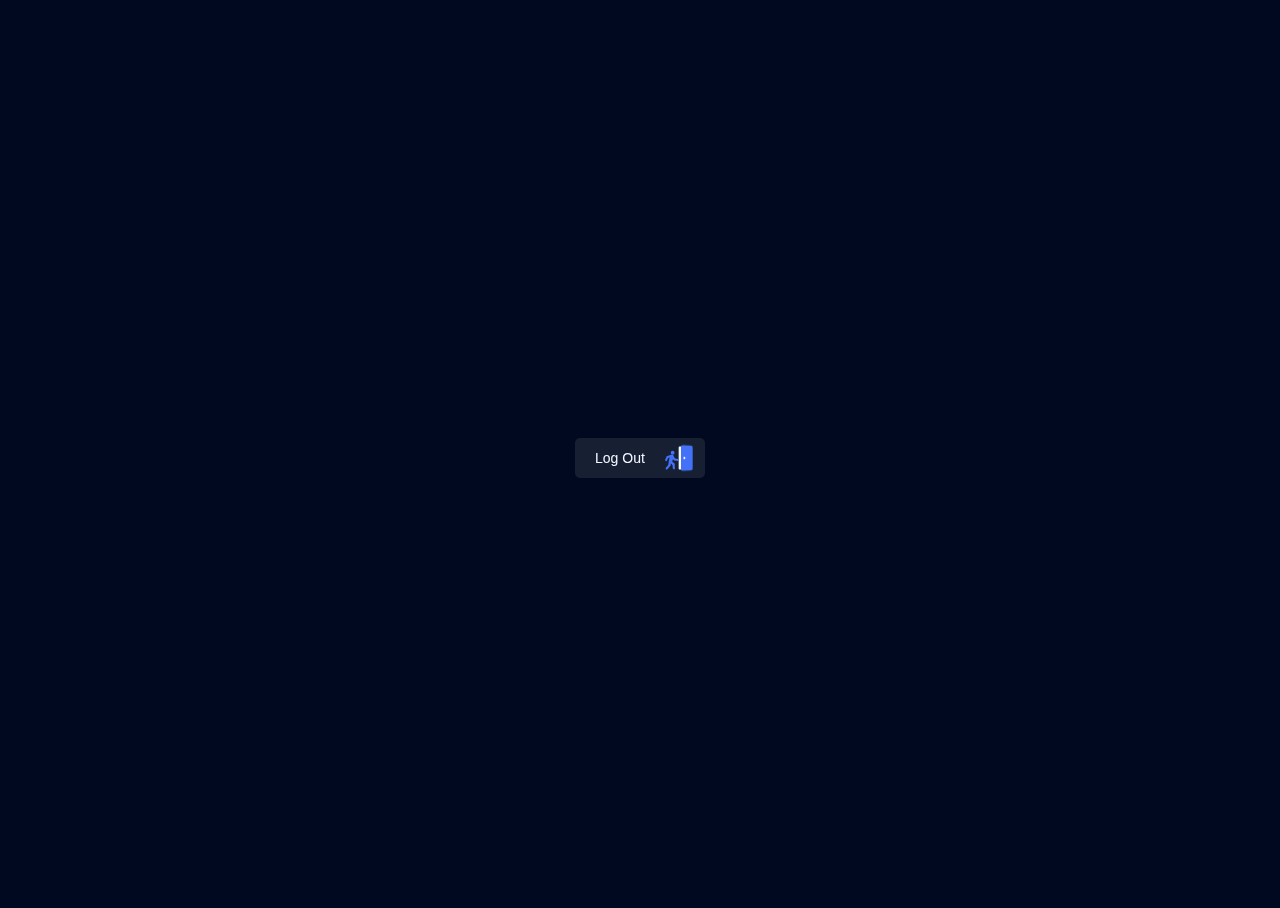
<file: logout_animation.html>
<!DOCTYPE html>
<html lang="en">
  <head>
    <meta charset="UTF-8" />
    <meta name="viewport" content="width=device-width, initial-scale=1.0" />
    <title>Animated Logout Button</title>
<style>
.logoutButton {
  --figure-duration: 100ms;
  --transform-figure: none;
  --walking-duration: 100ms;
  --transform-arm1: none;
  --transform-wrist1: none;
  --transform-arm2: none;
  --transform-wrist2: none;
  --transform-leg1: none;
  --transform-calf1: none;
  --transform-leg2: none;
  --transform-calf2: none;

  background: none;
  border: 0;
  color: #f4f7ff;
  cursor: pointer;
  display: block;
  font-family: 'Quicksand', sans-serif;
  font-size: 14px;
  font-weight: 500;
  height: 40px;
  outline: none;
  padding: 0 0 0 20px;
  perspective: 100px;
  position: relative;
  text-align: left;
  width: 130px;
  -webkit-tap-highlight-color: transparent;
}

.logoutButton::before {
  background-color: #ffffff17;
  border-radius: 5px;
  content: '';
  display: block;
  height: 100%;
  left: 0;
  position: absolute;
  top: 0;
  transform: none;
  transition: transform 50ms ease;
  width: 100%;
  z-index: 2;
}

.logoutButton:hover .door {
  transform: rotateY(20deg);
}

.logoutButton:active::before {
  transform: scale(.96);
}

.logoutButton:active .door {
  transform: rotateY(28deg);
}

.logoutButton.clicked::before {
  transform: none;
}

.logoutButton.clicked .door {
  transform: rotateY(35deg);
}

.logoutButton.door-slammed .door {
  transform: none;
  transition: transform 100ms ease-in 250ms;
}

.logoutButton.falling {
  animation: shake 200ms linear;
}

.logoutButton.falling .bang {
  animation: flash 300ms linear;
}

.logoutButton.falling .figure {
  animation: spin 1000ms infinite linear;
  bottom: -1080px;
  opacity: 0;
  right: 1px;
  transition: transform calc(var(--figure-duration) * 1ms) linear,
    bottom calc(var(--figure-duration) * 1ms) cubic-bezier(0.7, 0.1, 1, 1) 100ms,
    opacity calc(var(--figure-duration) * 0.25ms) linear calc(var(--figure-duration) * 0.75ms);
  z-index: 1;
}

.logoutButton--light::before {
  background-color: #f4f7ff;
}

.logoutButton--light .button-text {
  color: #1f2335;
}

.logoutButton--light .door, .logoutButton--light .doorway {
  fill: #1f2335;
}

.button-text {
  color: #f4f7ff;
  font-weight: 500;
  position: relative;
  z-index: 10;
}

svg {
  display: block;
  position: absolute;
}

.figure {
  bottom: 5px;
  fill: #4371f7;
  right: 18px;
  transform: var(--transform-figure);
  transition: transform calc(var(--figure-duration) * 1ms) cubic-bezier(0.2, 0.1, 0.80, 0.9);
  width: 30px;
  z-index: 4;
}

.door, .doorway {
  bottom: 4px;
  fill: #f4f7ff;
  right: 12px;
  width: 32px;
}

.door {
  transform: rotateY(20deg);
  transform-origin: 100% 50%;
  transform-style: preserve-3d;
  transition: transform 200ms ease;
  z-index: 5;
}

.door path {
  fill: #4371f7;
  stroke: #4371f7;
  stroke-width: 4;
}

.doorway {
  z-index: 3;
}

.bang {
  opacity: 0;
}

.arm1, .wrist1, .arm2, .wrist2, .leg1, .calf1, .leg2, .calf2 {
  transition: transform calc(var(--walking-duration) * 1ms) ease-in-out;
}

.arm1 {
  transform: var(--transform-arm1);
  transform-origin: 52% 45%;
}

.wrist1 {
  transform: var(--transform-wrist1);
  transform-origin: 59% 55%;
}

.arm2 {
  transform: var(--transform-arm2);
  transform-origin: 47% 43%;
}

.wrist2 {
  transform: var(--transform-wrist2);
  transform-origin: 35% 47%;
}

.leg1 {
  transform: var(--transform-leg1);
  transform-origin: 47% 64.5%;
}

.calf1 {
  transform: var(--transform-calf1);
  transform-origin: 55.5% 71.5%;
}

.leg2 {
  transform: var(--transform-leg2);
  transform-origin: 43% 63%;
}

.calf2 {
  transform: var(--transform-calf2);
  transform-origin: 41.5% 73%;
}

@keyframes spin {
  from { transform: rotate(0deg) scale(0.94); }
  to { transform: rotate(359deg) scale(0.94); }
}

@keyframes shake {
  0% { transform: rotate(-1deg); }
  50% { transform: rotate(2deg); }
  100% { transform: rotate(-1deg); }
}

@keyframes flash {
  0% { opacity: 0.4; }
  100% { opacity: 0; }
}

html, body {
  height: 100%;
}

body {
  align-items: center;
  background: #00091F;
  display: flex;
  justify-content: center;
  overflow: hidden;
  -webkit-font-smoothing: antialiased;
}

.background {
  align-items: center;
  display: flex;
  height: 100%;
  justify-content: center;
  width: 50%;
}

button {
  margin: 20px;
}
</style>
  </head>
  <body>
    <div class="background background--light">
      <button class="logoutButton logoutButton--dark">
        <svg class="doorway" viewBox="0 0 100 100">
          <path
            d="M93.4 86.3H58.6c-1.9 0-3.4-1.5-3.4-3.4V17.1c0-1.9 1.5-3.4 3.4-3.4h34.8c1.9 0 3.4 1.5 3.4 3.4v65.8c0 1.9-1.5 3.4-3.4 3.4z"
          />
          <path
            class="bang"
            d="M40.5 43.7L26.6 31.4l-2.5 6.7zM41.9 50.4l-19.5-4-1.4 6.3zM40 57.4l-17.7 3.9 3.9 5.7z"
          />
        </svg>
        <svg class="figure" viewBox="0 0 100 100">
          <circle cx="52.1" cy="32.4" r="6.4" />
          <path
            d="M50.7 62.8c-1.2 2.5-3.6 5-7.2 4-3.2-.9-4.9-3.5-4-7.8.7-3.4 3.1-13.8 4.1-15.8 1.7-3.4 1.6-4.6 7-3.7 4.3.7 4.6 2.5 4.3 5.4-.4 3.7-2.8 15.1-4.2 17.9z"
          />
          <g class="arm1">
            <path
              d="M55.5 56.5l-6-9.5c-1-1.5-.6-3.5.9-4.4 1.5-1 3.7-1.1 4.6.4l6.1 10c1 1.5.3 3.5-1.1 4.4-1.5.9-3.5.5-4.5-.9z"
            />
            <path
              class="wrist1"
              d="M69.4 59.9L58.1 58c-1.7-.3-2.9-1.9-2.6-3.7.3-1.7 1.9-2.9 3.7-2.6l11.4 1.9c1.7.3 2.9 1.9 2.6 3.7-.4 1.7-2 2.9-3.8 2.6z"
            />
          </g>
          <g class="arm2">
            <path
              d="M34.2 43.6L45 40.3c1.7-.6 3.5.3 4 2 .6 1.7-.3 4-2 4.5l-10.8 2.8c-1.7.6-3.5-.3-4-2-.6-1.6.3-3.4 2-4z"
            />
            <path
              class="wrist2"
              d="M27.1 56.2L32 45.7c.7-1.6 2.6-2.3 4.2-1.6 1.6.7 2.3 2.6 1.6 4.2L33 58.8c-.7 1.6-2.6 2.3-4.2 1.6-1.7-.7-2.4-2.6-1.7-4.2z"
            />
          </g>
          <g class="leg1">
            <path
              d="M52.1 73.2s-7-5.7-7.9-6.5c-.9-.9-1.2-3.5-.1-4.9 1.1-1.4 3.8-1.9 5.2-.9l7.9 7c1.4 1.1 1.7 3.5.7 4.9-1.1 1.4-4.4 1.5-5.8.4z"
            />
            <path
              class="calf1"
              d="M52.6 84.4l-1-12.8c-.1-1.9 1.5-3.6 3.5-3.7 2-.1 3.7 1.4 3.8 3.4l1 12.8c.1 1.9-1.5 3.6-3.5 3.7-2 0-3.7-1.5-3.8-3.4z"
            />
          </g>
          <g class="leg2">
            <path
              d="M37.8 72.7s1.3-10.2 1.6-11.4 2.4-2.8 4.1-2.6c1.7.2 3.6 2.3 3.4 4l-1.8 11.1c-.2 1.7-1.7 3.3-3.4 3.1-1.8-.2-4.1-2.4-3.9-4.2z"
            />
            <path
              class="calf2"
              d="M29.5 82.3l9.6-10.9c1.3-1.4 3.6-1.5 5.1-.1 1.5 1.4.4 4.9-.9 6.3l-8.5 9.6c-1.3 1.4-3.6 1.5-5.1.1-1.4-1.3-1.5-3.5-.2-5z"
            />
          </g>
        </svg>
        <svg class="door" viewBox="0 0 100 100">
          <path
            d="M93.4 86.3H58.6c-1.9 0-3.4-1.5-3.4-3.4V17.1c0-1.9 1.5-3.4 3.4-3.4h34.8c1.9 0 3.4 1.5 3.4 3.4v65.8c0 1.9-1.5 3.4-3.4 3.4z"
          />
          <circle cx="66" cy="50" r="3.7" />
        </svg>
        <span class="button-text">Log Out</span>
      </button>
    </div>

    <script>
document.querySelectorAll('.logoutButton').forEach(button => {
    button.state = 'default'
  
    // function to transition a button from one state to the next
    let updateButtonState = (button, state) => {
      if (logoutButtonStates[state]) {
        button.state = state
        for (let key in logoutButtonStates[state]) {
          button.style.setProperty(key, logoutButtonStates[state][key])
        }
      }
    }
  
    // mouse hover listeners on button
    button.addEventListener('mouseenter', () => {
      if (button.state === 'default') {
        updateButtonState(button, 'hover')
      }
    })
    button.addEventListener('mouseleave', () => {
      if (button.state === 'hover') {
        updateButtonState(button, 'default')
      }
    })
  
    // click listener on button
    button.addEventListener('click', () => {
      if (button.state === 'default' || button.state === 'hover') {
        button.classList.add('clicked')
        updateButtonState(button, 'walking1')
        setTimeout(() => {
          button.classList.add('door-slammed')
          updateButtonState(button, 'walking2')
          setTimeout(() => {
            button.classList.add('falling')
            updateButtonState(button, 'falling1')
            setTimeout(() => {
              updateButtonState(button, 'falling2')
              setTimeout(() => {
                updateButtonState(button, 'falling3')
                setTimeout(() => {
                  button.classList.remove('clicked')
                  button.classList.remove('door-slammed')
                  button.classList.remove('falling')
                  updateButtonState(button, 'default')
                }, 1000)
              }, logoutButtonStates['falling2']['--walking-duration'])
            }, logoutButtonStates['falling1']['--walking-duration'])
          }, logoutButtonStates['walking2']['--figure-duration'])
        }, logoutButtonStates['walking1']['--figure-duration'])
      }
    })
  })
  
  const logoutButtonStates = {
    'default': {
      '--figure-duration': '100',
      '--transform-figure': 'none',
      '--walking-duration': '100',
      '--transform-arm1': 'none',
      '--transform-wrist1': 'none',
      '--transform-arm2': 'none',
      '--transform-wrist2': 'none',
      '--transform-leg1': 'none',
      '--transform-calf1': 'none',
      '--transform-leg2': 'none',
      '--transform-calf2': 'none'
    },
    'hover': {
      '--figure-duration': '100',
      '--transform-figure': 'translateX(1.5px)',
      '--walking-duration': '100',
      '--transform-arm1': 'rotate(-5deg)',
      '--transform-wrist1': 'rotate(-15deg)',
      '--transform-arm2': 'rotate(5deg)',
      '--transform-wrist2': 'rotate(6deg)',
      '--transform-leg1': 'rotate(-10deg)',
      '--transform-calf1': 'rotate(5deg)',
      '--transform-leg2': 'rotate(20deg)',
      '--transform-calf2': 'rotate(-20deg)'
    },
    'walking1': {
      '--figure-duration': '300',
      '--transform-figure': 'translateX(11px)',
      '--walking-duration': '300',
      '--transform-arm1': 'translateX(-4px) translateY(-2px) rotate(120deg)',
      '--transform-wrist1': 'rotate(-5deg)',
      '--transform-arm2': 'translateX(4px) rotate(-110deg)',
      '--transform-wrist2': 'rotate(-5deg)',
      '--transform-leg1': 'translateX(-3px) rotate(80deg)',
      '--transform-calf1': 'rotate(-30deg)',
      '--transform-leg2': 'translateX(4px) rotate(-60deg)',
      '--transform-calf2': 'rotate(20deg)'
    },
    'walking2': {
      '--figure-duration': '400',
      '--transform-figure': 'translateX(17px)',
      '--walking-duration': '300',
      '--transform-arm1': 'rotate(60deg)',
      '--transform-wrist1': 'rotate(-15deg)',
      '--transform-arm2': 'rotate(-45deg)',
      '--transform-wrist2': 'rotate(6deg)',
      '--transform-leg1': 'rotate(-5deg)',
      '--transform-calf1': 'rotate(10deg)',
      '--transform-leg2': 'rotate(10deg)',
      '--transform-calf2': 'rotate(-20deg)'
    },
    'falling1': {
      '--figure-duration': '1600',
      '--walking-duration': '400',
      '--transform-arm1': 'rotate(-60deg)',
      '--transform-wrist1': 'none',
      '--transform-arm2': 'rotate(30deg)',
      '--transform-wrist2': 'rotate(120deg)',
      '--transform-leg1': 'rotate(-30deg)',
      '--transform-calf1': 'rotate(-20deg)',
      '--transform-leg2': 'rotate(20deg)'
    },
    'falling2': {
      '--walking-duration': '300',
      '--transform-arm1': 'rotate(-100deg)',
      '--transform-arm2': 'rotate(-60deg)',
      '--transform-wrist2': 'rotate(60deg)',
      '--transform-leg1': 'rotate(80deg)',
      '--transform-calf1': 'rotate(20deg)',
      '--transform-leg2': 'rotate(-60deg)'
    },
    'falling3': {
      '--walking-duration': '500',
      '--transform-arm1': 'rotate(-30deg)',
      '--transform-wrist1': 'rotate(40deg)',
      '--transform-arm2': 'rotate(50deg)',
      '--transform-wrist2': 'none',
      '--transform-leg1': 'rotate(-30deg)',
      '--transform-leg2': 'rotate(20deg)',
      '--transform-calf2': 'none'
    }
  }
  </script>
  </body>
</html>
</file>
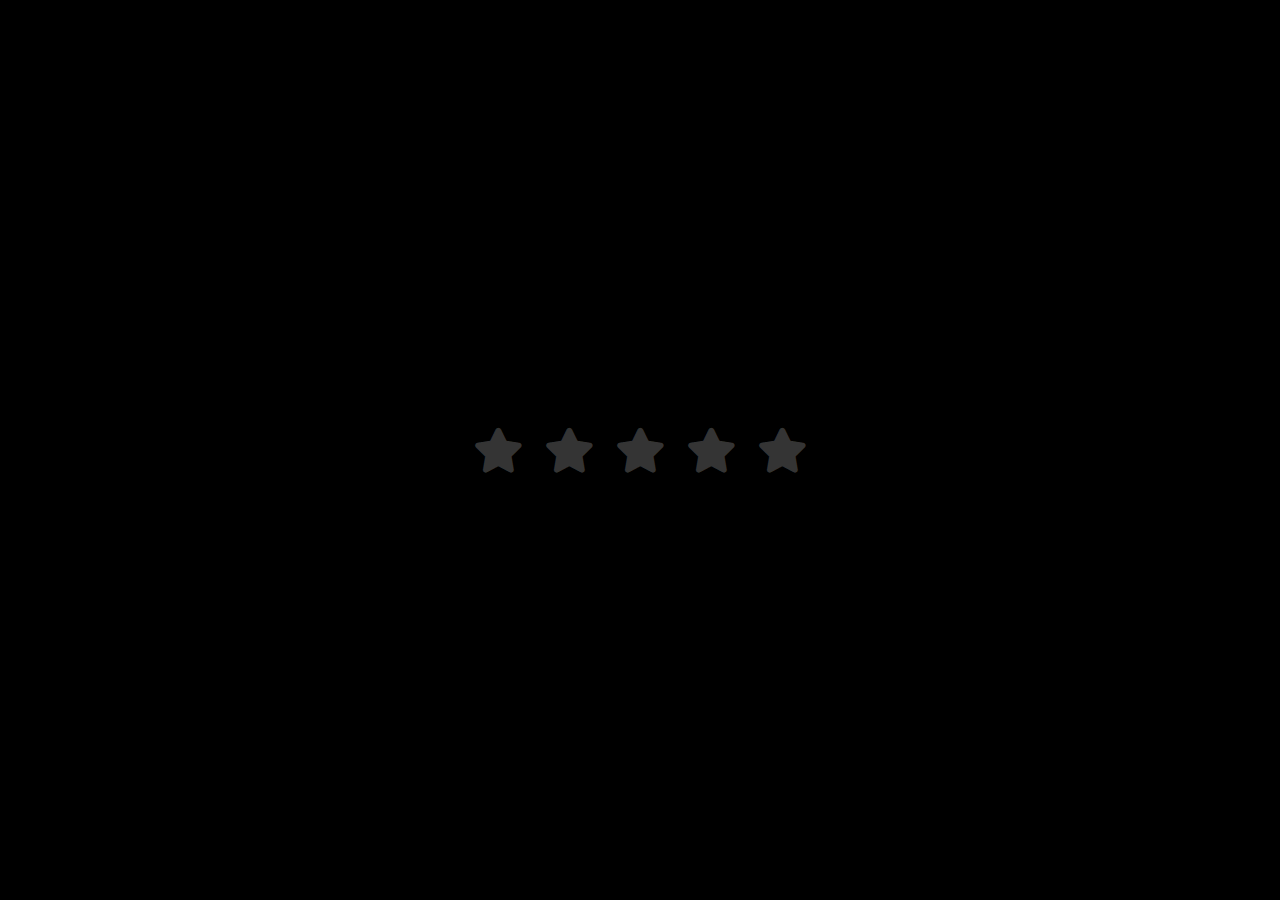
<file: star_rating.html>
<!DOCTYPE html>
<html lang="en">

<head>
    <meta charset="UTF-8">
    <meta name="viewport" content="width=device-width, initial-scale=1.0">
    <title>Star Rating Using Pure CSS</title>
    <link rel="stylesheet" href="https://cdnjs.cloudflare.com/ajax/libs/font-awesome/6.5.1/css/all.css" crossorigin="anonymous" />
<style>* {
    margin: 0;
    padding: 0;
    box-sizing: border-box;
}

body {
    background: #000;
}

.main-container {
    display: flex;
    justify-content: center;
    align-items: center;
    min-width: 450px;
    min-height: 100vh;
}

.rating-box {
    gap: 20px;
    display: flex;
    position: relative;
    flex-direction: row-reverse;
}

.rating-box label {
    font-size: 45px;
    cursor: pointer;
}

input:not(:checked)~label {
    color: #eeeeee3a;
    transition: .3s;
}

input:checked~label {
    color: #ffa534;
    animation: filling-animation .7s forwards;
    filter: drop-shadow(0px 0px 10px #ffffff3f);
}

.emojis {
    width: 100%;
    height: fit-content;
    position: absolute;
    text-align: center;
    bottom: -80px;
    font-size: 40px;
    color: white;
    filter: drop-shadow(0px 0px 10px #ffffff3f);
}

#rating-1:checked~.emojis::after {
    content: '😞';
}

#rating-2:checked~.emojis::after {
    content: '😐';
}

#rating-3:checked~.emojis::after {
    content: '🙂';
}

#rating-4:checked~.emojis::after {
    content: '😃';
}

#rating-5:checked~.emojis::after {
    content: '😍';
}

@keyframes filling-animation {

    0%,
    100% {
        transform: scale(1);
    }

    30% {
        transform: scale(0);
    }

    60% {
        transform: scale(1.2);
    }

}</style>
</head>
<body>
    <div class="main-container">
        <div class="rating-box">
            <input type="radio" id="rating-5" name="rating" hidden>
            <label for="rating-5" class="fas fa-star"></label>
            <input type="radio" id="rating-4" name="rating" hidden>
            <label for="rating-4" class="fas fa-star"></label>
            <input type="radio" id="rating-3" name="rating" hidden>
            <label for="rating-3" class="fas fa-star"></label>
            <input type="radio" id="rating-2" name="rating" hidden>
            <label for="rating-2" class="fas fa-star"></label>
            <input type="radio" id="rating-1" name="rating" hidden>
            <label for="rating-1" class="fas fa-star"></label>
            <div class="emojis"></div>
        </div>
    </div>
</body>
</html>
</file>
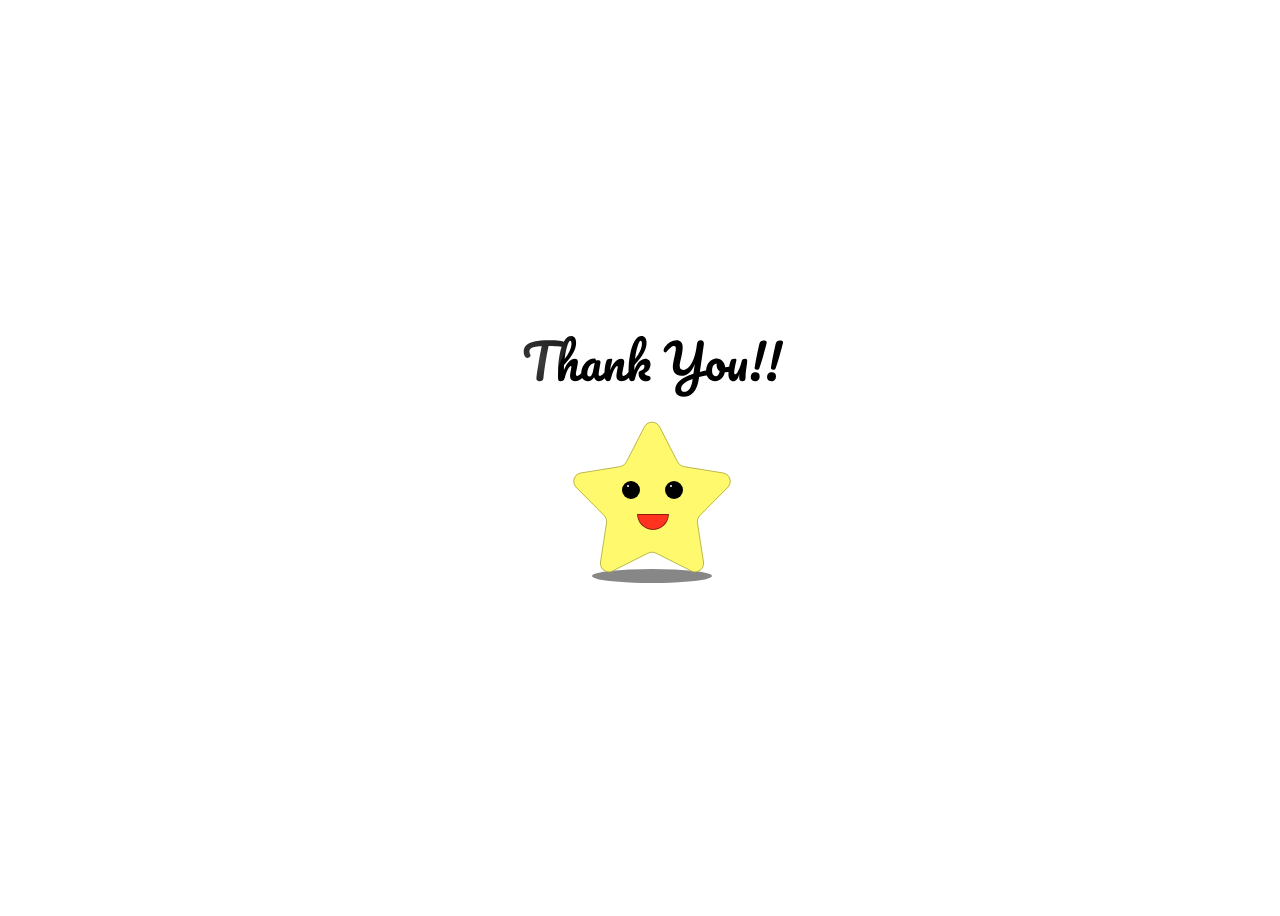
<file: thank_u_animation.html>
<!DOCTYPE html>
<html lang="en" >
<head>
  <meta charset="UTF-8">
  <title>Thank you animation</title>
  <link rel="stylesheet" href="https://public.codepenassets.com/css/normalize-5.0.0.min.css">
<style>
body {
  display: flex;
  justify-content: center;
  align-items: center;
  height: 100vh;
}
body > div {
  height: content;
}
body .screen {
  opacity: 0.25;
  -webkit-animation: slide 4s linear infinite;
          animation: slide 4s linear infinite;
}
body .star {
  -webkit-animation: bounce 4s linear infinite;
          animation: bounce 4s linear infinite;
}
body .shaddow {
  transform-origin: center center;
  -webkit-animation: bounceShaddow 4s linear infinite;
          animation: bounceShaddow 4s linear infinite;
}

@-webkit-keyframes slide {
  from {
    transform: translatex(-10%);
  }
  to {
    transform: translatex(100%);
  }
}

@keyframes slide {
  from {
    transform: translatex(-10%);
  }
  to {
    transform: translatex(100%);
  }
}
@-webkit-keyframes bounce {
  0%, 40%, 50%, 60%, 100% {
    transform: translatey(0%);
  }
  45%, 55% {
    transform: translatey(-10%);
  }
}
@keyframes bounce {
  0%, 40%, 50%, 60%, 100% {
    transform: translatey(0%);
  }
  45%, 55% {
    transform: translatey(-10%);
  }
}
@-webkit-keyframes bounceShaddow {
  0%, 40%, 50%, 60%, 100% {
    opacity: 100%;
    transform: scale(1, 1);
  }
  45%, 55% {
    opacity: 30%;
    transform: scale(0.8, 0.7) translatey(10%);
  }
}
@keyframes bounceShaddow {
  0%, 40%, 50%, 60%, 100% {
    opacity: 100%;
    transform: scale(1, 1);
  }
  45%, 55% {
    opacity: 30%;
    transform: scale(0.8, 0.7) translatey(10%);
  }
}</style>

</head>
<body>
<!-- partial:index.partial.html -->
<svg width="287" height="278" viewBox="0 0 287 278" fill="none" xmlns="http://www.w3.org/2000/svg">
  <path class="thank-you" d="M65.368 22.16C66.36 22.352 67.096 22.688 67.576 23.168C68.088 23.648 68.344 24.208 68.344 24.848C68.344 25.904 68.04 26.672 67.432 27.152C66.856 27.632 65.928 27.824 64.648 27.728C61.768 27.504 59.512 27.36 57.88 27.296C56.28 27.2 54.168 27.136 51.544 27.104C50.36 32.992 49.272 38.912 48.28 44.864C47.928 47.04 47.56 49.568 47.176 52.448C46.792 55.296 46.536 57.6 46.408 59.36C46.344 60.288 45.96 61.008 45.256 61.52C44.552 62 43.704 62.24 42.712 62.24C41.656 62.24 40.84 61.984 40.264 61.472C39.688 60.96 39.4 60.288 39.4 59.456C39.4 58.688 39.512 57.424 39.736 55.664C39.992 53.872 40.28 52 40.6 50.048C40.952 48.096 41.224 46.4 41.416 44.96C41.768 42.528 42.168 40.112 42.616 37.712C43.064 35.312 43.512 33.04 43.96 30.896C44.056 30.416 44.168 29.872 44.296 29.264C44.424 28.624 44.568 27.92 44.728 27.152C41.592 27.248 39.128 27.504 37.336 27.92C35.544 28.336 34.264 28.928 33.496 29.696C32.76 30.432 32.392 31.392 32.392 32.576C32.392 33.664 32.712 34.704 33.352 35.696C33.48 35.92 33.544 36.16 33.544 36.416C33.544 37.024 33.176 37.6 32.44 38.144C31.736 38.656 31 38.912 30.232 38.912C29.688 38.912 29.24 38.752 28.888 38.432C28.248 37.888 27.72 37.12 27.304 36.128C26.888 35.104 26.68 33.952 26.68 32.672C26.68 29.952 27.56 27.776 29.32 26.144C31.112 24.48 33.816 23.264 37.432 22.496C41.08 21.728 45.752 21.344 51.448 21.344C54.968 21.344 57.768 21.408 59.848 21.536C61.96 21.664 63.8 21.872 65.368 22.16ZM87.4128 51.296C87.8288 51.296 88.1488 51.488 88.3728 51.872C88.6288 52.256 88.7568 52.784 88.7568 53.456C88.7568 54.736 88.4528 55.728 87.8448 56.432C86.3728 58.128 84.8528 59.52 83.2848 60.608C81.7488 61.696 79.9888 62.24 78.0048 62.24C76.3728 62.24 75.1408 61.776 74.3088 60.848C73.4768 59.888 73.0608 58.512 73.0608 56.72C73.0608 55.824 73.2848 54.224 73.7328 51.92C74.1488 49.904 74.3568 48.512 74.3568 47.744C74.3568 47.232 74.1808 46.976 73.8288 46.976C73.4128 46.976 72.8208 47.52 72.0528 48.608C71.2848 49.664 70.5168 51.072 69.7488 52.832C68.9808 54.592 68.3568 56.448 67.8768 58.4C67.2688 60.96 65.7648 62.24 63.3648 62.24C62.4048 62.24 61.7648 61.904 61.4448 61.232C61.1568 60.528 61.0128 59.28 61.0128 57.488C61.0128 56.464 61.0288 55.648 61.0608 55.04L61.1088 51.2C61.1088 46.272 61.6048 41.136 62.5968 35.792C63.6208 30.448 65.1088 25.968 67.0608 22.352C69.0448 18.704 71.4128 16.88 74.1648 16.88C75.6368 16.88 76.8208 17.52 77.7168 18.8C78.6448 20.048 79.1088 21.68 79.1088 23.696C79.1088 26.928 78.1648 30.288 76.2768 33.776C74.3888 37.232 71.3168 41.28 67.0608 45.92C66.9648 47.584 66.9168 49.296 66.9168 51.056C67.9728 48.336 69.1408 46.128 70.4208 44.432C71.7328 42.704 73.0128 41.472 74.2608 40.736C75.5408 40 76.7088 39.632 77.7648 39.632C79.8448 39.632 80.8848 40.672 80.8848 42.752C80.8848 44 80.5328 46.256 79.8288 49.52C79.2208 52.304 78.9168 54.144 78.9168 55.04C78.9168 56.32 79.3808 56.96 80.3088 56.96C80.9488 56.96 81.7008 56.576 82.5648 55.808C83.4608 55.008 84.6448 53.728 86.1168 51.968C86.5008 51.52 86.9328 51.296 87.4128 51.296ZM73.1568 21.632C72.5808 21.632 71.9408 22.464 71.2368 24.128C70.5328 25.76 69.8448 27.984 69.1728 30.8C68.5328 33.584 68.0048 36.624 67.5888 39.92C69.5728 37.584 71.2048 35.04 72.4848 32.288C73.7968 29.536 74.4528 27.04 74.4528 24.8C74.4528 23.776 74.3408 22.992 74.1168 22.448C73.8928 21.904 73.5728 21.632 73.1568 21.632ZM90.7705 62.24C88.7865 62.24 87.2025 61.52 86.0185 60.08C84.8345 58.64 84.2425 56.752 84.2425 54.416C84.2425 51.856 84.8345 49.44 86.0185 47.168C87.2025 44.864 88.7705 43.024 90.7225 41.648C92.7065 40.24 94.8025 39.536 97.0105 39.536C97.7145 39.536 98.1785 39.68 98.4025 39.968C98.6585 40.224 98.8665 40.704 99.0265 41.408C99.6985 41.28 100.403 41.216 101.139 41.216C102.707 41.216 103.491 41.776 103.491 42.896C103.491 43.568 103.251 45.168 102.771 47.696C102.035 51.376 101.667 53.936 101.667 55.376C101.667 55.856 101.779 56.24 102.003 56.528C102.259 56.816 102.579 56.96 102.963 56.96C103.571 56.96 104.307 56.576 105.171 55.808C106.035 55.008 107.203 53.728 108.675 51.968C109.059 51.52 109.491 51.296 109.971 51.296C110.387 51.296 110.707 51.488 110.931 51.872C111.187 52.256 111.315 52.784 111.315 53.456C111.315 54.736 111.011 55.728 110.403 56.432C109.091 58.064 107.699 59.44 106.227 60.56C104.755 61.68 103.331 62.24 101.955 62.24C100.899 62.24 99.9225 61.888 99.0265 61.184C98.1625 60.448 97.5065 59.456 97.0585 58.208C95.3945 60.896 93.2985 62.24 90.7705 62.24ZM92.4985 57.392C93.2025 57.392 93.8745 56.976 94.5145 56.144C95.1545 55.312 95.6185 54.208 95.9065 52.832L97.6825 44C96.3385 44.032 95.0905 44.544 93.9385 45.536C92.8185 46.496 91.9225 47.776 91.2505 49.376C90.5785 50.976 90.2425 52.672 90.2425 54.464C90.2425 55.456 90.4345 56.192 90.8185 56.672C91.2345 57.152 91.7945 57.392 92.4985 57.392ZM110.821 62.24C109.605 62.24 108.741 61.6 108.229 60.32C107.749 59.04 107.509 56.992 107.509 54.176C107.509 50.016 108.101 46.064 109.285 42.32C109.573 41.392 110.037 40.72 110.677 40.304C111.349 39.856 112.277 39.632 113.461 39.632C114.101 39.632 114.549 39.712 114.805 39.872C115.061 40.032 115.189 40.336 115.189 40.784C115.189 41.296 114.949 42.448 114.469 44.24C114.149 45.52 113.893 46.64 113.701 47.6C113.509 48.56 113.349 49.744 113.221 51.152C114.277 48.4 115.461 46.16 116.773 44.432C118.085 42.704 119.365 41.472 120.613 40.736C121.893 40 123.061 39.632 124.117 39.632C126.197 39.632 127.237 40.672 127.237 42.752C127.237 44 126.885 46.256 126.181 49.52C125.573 52.304 125.269 54.144 125.269 55.04C125.269 56.32 125.733 56.96 126.661 56.96C127.301 56.96 128.053 56.576 128.917 55.808C129.813 55.008 130.997 53.728 132.469 51.968C132.853 51.52 133.285 51.296 133.765 51.296C134.181 51.296 134.501 51.488 134.725 51.872C134.981 52.256 135.109 52.784 135.109 53.456C135.109 54.736 134.805 55.728 134.197 56.432C132.821 58.128 131.333 59.52 129.733 60.608C128.165 61.696 126.373 62.24 124.357 62.24C122.725 62.24 121.493 61.776 120.661 60.848C119.829 59.888 119.413 58.512 119.413 56.72C119.413 55.824 119.637 54.224 120.085 51.92C120.501 49.904 120.709 48.512 120.709 47.744C120.709 47.232 120.533 46.976 120.181 46.976C119.765 46.976 119.173 47.52 118.405 48.608C117.669 49.664 116.901 51.072 116.101 52.832C115.333 54.592 114.709 56.448 114.229 58.4C113.877 59.904 113.461 60.928 112.981 61.472C112.533 61.984 111.813 62.24 110.821 62.24ZM151.626 57.008C152.938 57.264 153.594 57.984 153.594 59.168C153.594 59.968 153.226 60.688 152.49 61.328C151.786 61.936 150.762 62.24 149.418 62.24C147.114 62.24 145.226 61.536 143.754 60.128C142.314 58.688 141.594 56.816 141.594 54.512C141.594 53.264 142.234 52.368 143.514 51.824C144.922 51.216 145.93 50.576 146.538 49.904C147.146 49.2 147.45 48.352 147.45 47.36C147.45 46.784 147.322 46.352 147.066 46.064C146.842 45.776 146.554 45.632 146.202 45.632C145.338 45.632 144.378 46.256 143.322 47.504C142.298 48.752 141.338 50.368 140.442 52.352C139.546 54.304 138.842 56.32 138.33 58.4C137.978 59.904 137.562 60.928 137.082 61.472C136.634 61.984 135.914 62.24 134.922 62.24C133.93 62.24 133.194 61.888 132.714 61.184C132.266 60.448 131.962 59.328 131.802 57.824C131.642 56.32 131.562 54.112 131.562 51.2C131.562 46.272 132.058 41.136 133.05 35.792C134.074 30.448 135.562 25.968 137.514 22.352C139.498 18.704 141.866 16.88 144.618 16.88C146.09 16.88 147.274 17.52 148.17 18.8C149.098 20.048 149.562 21.68 149.562 23.696C149.562 26.928 148.618 30.288 146.73 33.776C144.842 37.232 141.77 41.28 137.514 45.92C137.418 47.584 137.37 49.296 137.37 51.056C138.906 47.056 140.666 44.16 142.65 42.368C144.634 40.544 146.49 39.632 148.218 39.632C149.818 39.632 151.098 40.176 152.058 41.264C153.05 42.352 153.546 43.696 153.546 45.296C153.546 47.056 153.098 48.672 152.202 50.144C151.306 51.616 149.77 52.928 147.594 54.08C147.786 55.04 148.17 55.712 148.746 56.096C149.354 56.448 150.314 56.752 151.626 57.008ZM143.61 21.632C143.034 21.632 142.394 22.464 141.69 24.128C140.986 25.76 140.298 27.984 139.626 30.8C138.986 33.584 138.458 36.624 138.042 39.92C140.026 37.584 141.658 35.04 142.938 32.288C144.25 29.536 144.906 27.04 144.906 24.8C144.906 23.776 144.794 22.992 144.57 22.448C144.346 21.904 144.026 21.632 143.61 21.632ZM210.24 51.248C210.432 51.184 210.72 51.152 211.104 51.152C212.192 51.152 212.736 51.856 212.736 53.264C212.736 54.032 212.56 54.688 212.208 55.232C211.888 55.744 211.376 56.064 210.672 56.192C207.76 56.736 204.896 57.344 202.08 58.016L201.936 59.168C201.04 65.472 199.248 70.128 196.56 73.136C193.904 76.176 190.576 77.696 186.576 77.696C183.92 77.696 181.856 77.04 180.384 75.728C178.944 74.448 178.224 72.8 178.224 70.784C178.224 67.424 179.728 64.432 182.736 61.808C185.744 59.184 190.304 56.864 196.416 54.848L197.376 48.08C197.504 47.312 197.664 46.288 197.856 45.008C196.352 48.976 194.432 51.936 192.096 53.888C189.76 55.84 187.152 56.816 184.272 56.816C181.52 56.816 179.424 55.984 177.984 54.32C176.544 52.624 175.824 50.448 175.824 47.792C175.824 46.608 175.952 45.312 176.208 43.904C176.464 42.464 176.864 40.528 177.408 38.096C177.888 35.888 178.24 34.128 178.464 32.816C178.72 31.504 178.848 30.336 178.848 29.312C178.848 27.776 178.256 27.008 177.072 27.008C176.144 27.008 175.04 27.472 173.76 28.4C172.512 29.296 171.184 30.688 169.776 32.576C169.328 33.184 168.832 33.488 168.288 33.488C167.84 33.488 167.44 33.28 167.088 32.864C166.768 32.416 166.608 31.92 166.608 31.376C166.608 30.384 167.056 29.264 167.952 28.016C171.216 23.536 175.04 21.296 179.424 21.296C181.376 21.296 182.896 21.888 183.984 23.072C185.104 24.256 185.664 26 185.664 28.304C185.664 29.968 185.504 31.68 185.184 33.44C184.896 35.168 184.448 37.376 183.84 40.064C183.456 41.664 183.168 42.96 182.976 43.952C182.784 44.912 182.688 45.712 182.688 46.352C182.688 47.984 182.976 49.152 183.552 49.856C184.128 50.56 185.136 50.912 186.576 50.912C188.304 50.912 190.064 49.968 191.856 48.08C193.68 46.16 195.312 43.264 196.752 39.392C198.224 35.52 199.28 30.784 199.92 25.184C200.08 23.776 200.448 22.784 201.024 22.208C201.6 21.6 202.432 21.296 203.52 21.296C205.76 21.296 206.88 22.416 206.88 24.656C206.88 25.04 206.864 25.344 206.832 25.568C206.16 30.336 205.536 34.64 204.96 38.48C204.64 40.784 204.288 43.152 203.904 45.584C203.552 48.016 203.2 50.48 202.848 52.976C205.184 52.336 207.648 51.76 210.24 51.248ZM195.696 59.888C187.952 62.576 184.08 65.84 184.08 69.68C184.08 70.576 184.352 71.312 184.896 71.888C185.472 72.496 186.272 72.8 187.296 72.8C191.744 72.8 194.528 68.608 195.648 60.224L195.696 59.888ZM234.268 47.264C234.684 47.264 235.004 47.472 235.228 47.888C235.452 48.304 235.564 48.832 235.564 49.472C235.564 51.008 235.1 51.92 234.172 52.208C232.252 52.88 230.14 53.264 227.836 53.36C227.228 56.048 226.028 58.208 224.236 59.84C222.444 61.44 220.412 62.24 218.14 62.24C216.22 62.24 214.572 61.776 213.196 60.848C211.852 59.92 210.828 58.688 210.124 57.152C209.42 55.616 209.068 53.952 209.068 52.16C209.068 49.728 209.532 47.568 210.46 45.68C211.388 43.76 212.668 42.272 214.3 41.216C215.932 40.128 217.74 39.584 219.724 39.584C222.156 39.584 224.108 40.432 225.58 42.128C227.084 43.792 227.964 45.856 228.22 48.32C229.724 48.224 231.516 47.904 233.596 47.36C233.852 47.296 234.076 47.264 234.268 47.264ZM218.524 57.152C219.548 57.152 220.428 56.736 221.164 55.904C221.932 55.072 222.444 53.872 222.7 52.304C221.708 51.632 220.94 50.752 220.396 49.664C219.884 48.576 219.628 47.424 219.628 46.208C219.628 45.696 219.676 45.184 219.772 44.672H219.532C218.252 44.672 217.18 45.296 216.316 46.544C215.484 47.76 215.068 49.488 215.068 51.728C215.068 53.488 215.404 54.832 216.076 55.76C216.78 56.688 217.596 57.152 218.524 57.152ZM236.437 62.24C234.933 62.24 233.717 61.632 232.789 60.416C231.893 59.168 231.445 57.456 231.445 55.28C231.445 52.88 231.605 50.688 231.925 48.704C232.245 46.688 232.773 44.56 233.509 42.32C233.829 41.36 234.277 40.672 234.853 40.256C235.429 39.84 236.341 39.632 237.589 39.632C238.293 39.632 238.773 39.744 239.029 39.968C239.317 40.192 239.461 40.528 239.461 40.976C239.461 41.232 239.285 42.096 238.933 43.568C238.613 44.752 238.357 45.824 238.165 46.784C237.525 50.144 237.205 52.384 237.205 53.504C237.205 54.176 237.285 54.656 237.445 54.944C237.605 55.2 237.861 55.328 238.213 55.328C238.693 55.328 239.301 54.848 240.037 53.888C240.773 52.896 241.541 51.424 242.341 49.472C243.173 47.488 243.957 45.104 244.693 42.32C244.949 41.36 245.333 40.672 245.845 40.256C246.389 39.84 247.189 39.632 248.245 39.632C248.949 39.632 249.445 39.824 249.733 40.208C250.053 40.56 250.213 41.104 250.213 41.84C250.213 42.64 250.149 43.536 250.021 44.528C249.893 45.488 249.749 46.48 249.589 47.504C249.269 49.552 249.013 51.424 248.821 53.12C248.629 54.784 248.533 56.688 248.533 58.832C248.533 60.048 248.277 60.928 247.765 61.472C247.285 61.984 246.485 62.24 245.365 62.24C244.181 62.24 243.349 61.936 242.869 61.328C242.421 60.688 242.197 59.472 242.197 57.68C242.197 57.328 242.229 56.544 242.293 55.328C241.749 57.568 240.933 59.28 239.845 60.464C238.789 61.648 237.653 62.24 236.437 62.24ZM259.836 50.768C259.196 50.768 258.668 50.624 258.252 50.336C257.836 50.048 257.628 49.6 257.628 48.992L257.676 48.608C258.22 45.024 258.956 40.944 259.884 36.368C260.812 31.792 261.676 27.84 262.476 24.512C262.988 22.464 264.38 21.44 266.652 21.44C268.7 21.44 269.724 22.096 269.724 23.408C269.724 23.696 269.676 24.016 269.58 24.368C268.748 27.76 267.644 31.872 266.268 36.704C264.892 41.504 263.58 45.68 262.332 49.232C261.98 50.256 261.148 50.768 259.836 50.768ZM258.012 62.24C256.604 62.24 255.532 61.856 254.796 61.088C254.092 60.32 253.74 59.312 253.74 58.064C253.74 56.624 254.14 55.472 254.94 54.608C255.772 53.744 256.924 53.312 258.396 53.312C259.804 53.312 260.86 53.664 261.564 54.368C262.3 55.04 262.668 56.048 262.668 57.392C262.668 58.864 262.252 60.048 261.42 60.944C260.588 61.808 259.452 62.24 258.012 62.24ZM276.149 50.768C275.509 50.768 274.981 50.624 274.565 50.336C274.149 50.048 273.941 49.6 273.941 48.992L273.989 48.608C274.533 45.024 275.269 40.944 276.197 36.368C277.125 31.792 277.989 27.84 278.789 24.512C279.301 22.464 280.693 21.44 282.965 21.44C285.013 21.44 286.037 22.096 286.037 23.408C286.037 23.696 285.989 24.016 285.893 24.368C285.061 27.76 283.957 31.872 282.581 36.704C281.205 41.504 279.893 45.68 278.645 49.232C278.293 50.256 277.461 50.768 276.149 50.768ZM274.325 62.24C272.917 62.24 271.845 61.856 271.109 61.088C270.405 60.32 270.053 59.312 270.053 58.064C270.053 56.624 270.453 55.472 271.253 54.608C272.085 53.744 273.237 53.312 274.709 53.312C276.117 53.312 277.173 53.664 277.877 54.368C278.613 55.04 278.981 56.048 278.981 57.392C278.981 58.864 278.565 60.048 277.733 60.944C276.901 61.808 275.765 62.24 274.325 62.24Z" fill="black" />
  <ellipse class="shaddow" cx="155" cy="257" rx="60" ry="7" fill="black" fill-opacity="0.47" />
  <g class="star">
    <path d="M146.995 107.582C150.342 101.066 159.658 101.066 163.005 107.582L180.91 142.433C182.217 144.976 184.654 146.748 187.477 147.204L226.155 153.463C233.387 154.633 236.265 163.493 231.103 168.69L203.491 196.488C201.475 198.516 200.544 201.382 200.982 204.208L206.982 242.927C208.103 250.167 200.567 255.642 194.029 252.338L159.059 234.667C156.507 233.377 153.493 233.377 150.941 234.667L115.971 252.338C109.433 255.642 101.897 250.167 103.018 242.927L109.018 204.208C109.456 201.382 108.525 198.516 106.509 196.488L78.8975 168.69C73.7346 163.493 76.6131 154.633 83.845 153.463L122.523 147.204C125.346 146.748 127.783 144.976 129.09 142.433L146.995 107.582Z" fill="#FFF96D" />
    <path d="M162.561 107.811L180.465 142.661C181.844 145.346 184.418 147.216 187.398 147.698L226.075 153.957C232.905 155.062 235.624 163.429 230.748 168.338L203.136 196.135C201.008 198.277 200.026 201.302 200.488 204.285L206.487 243.003C207.547 249.841 200.429 255.012 194.254 251.892L159.285 234.221C156.59 232.859 153.41 232.859 150.715 234.221L115.746 251.891C109.571 255.012 102.453 249.841 103.513 243.003L109.512 204.285C109.974 201.302 108.992 198.277 106.864 196.135L79.2522 168.338C74.3761 163.429 77.0948 155.062 83.9249 153.957L122.602 147.698C125.582 147.216 128.156 145.346 129.535 142.661L147.439 107.811C150.601 101.656 159.399 101.656 162.561 107.811Z" stroke="black" stroke-opacity="0.26" />
    <circle cx="134" cy="171" r="9" fill="black" />
    <circle cx="177" cy="171" r="9" fill="black" />
    <circle cx="131" cy="167" r="1" fill="white" />
    <circle cx="174" cy="167" r="1" fill="white" />
    <mask id="path-9-inside-1" fill="white">
      <path d="M172 195C172 199.243 170.314 203.313 167.314 206.314C164.313 209.314 160.243 211 156 211C151.757 211 147.687 209.314 144.686 206.314C141.686 203.313 140 199.243 140 195L156 195H172Z" />
    </mask>
    <path class="mouth" d="M172 195C172 199.243 170.314 203.313 167.314 206.314C164.313 209.314 160.243 211 156 211C151.757 211 147.687 209.314 144.686 206.314C141.686 203.313 140 199.243 140 195L156 195H172Z" fill="#FF331F" stroke="black" stroke-opacity="0.42" stroke-width="2" mask="url(#path-9-inside-1)" />
  </g>
  <path class="screen" d="M81 6H29.5L0 78H47L81 6Z" fill="url(#paint0_radial)" />
  <defs>
    <radialGradient id="paint0_radial" cx="0" cy="0" r="1" gradientUnits="userSpaceOnUse" gradientTransform="translate(40.5 42) rotate(90) scale(36 40.5)">
      <stop stop-color="white" />
      <stop offset="2" stop-color="white" stop-opacity="0.33" />
    </radialGradient>
  </defs>
</svg>
<!-- partial -->
  
</body>
</html>
</file>
